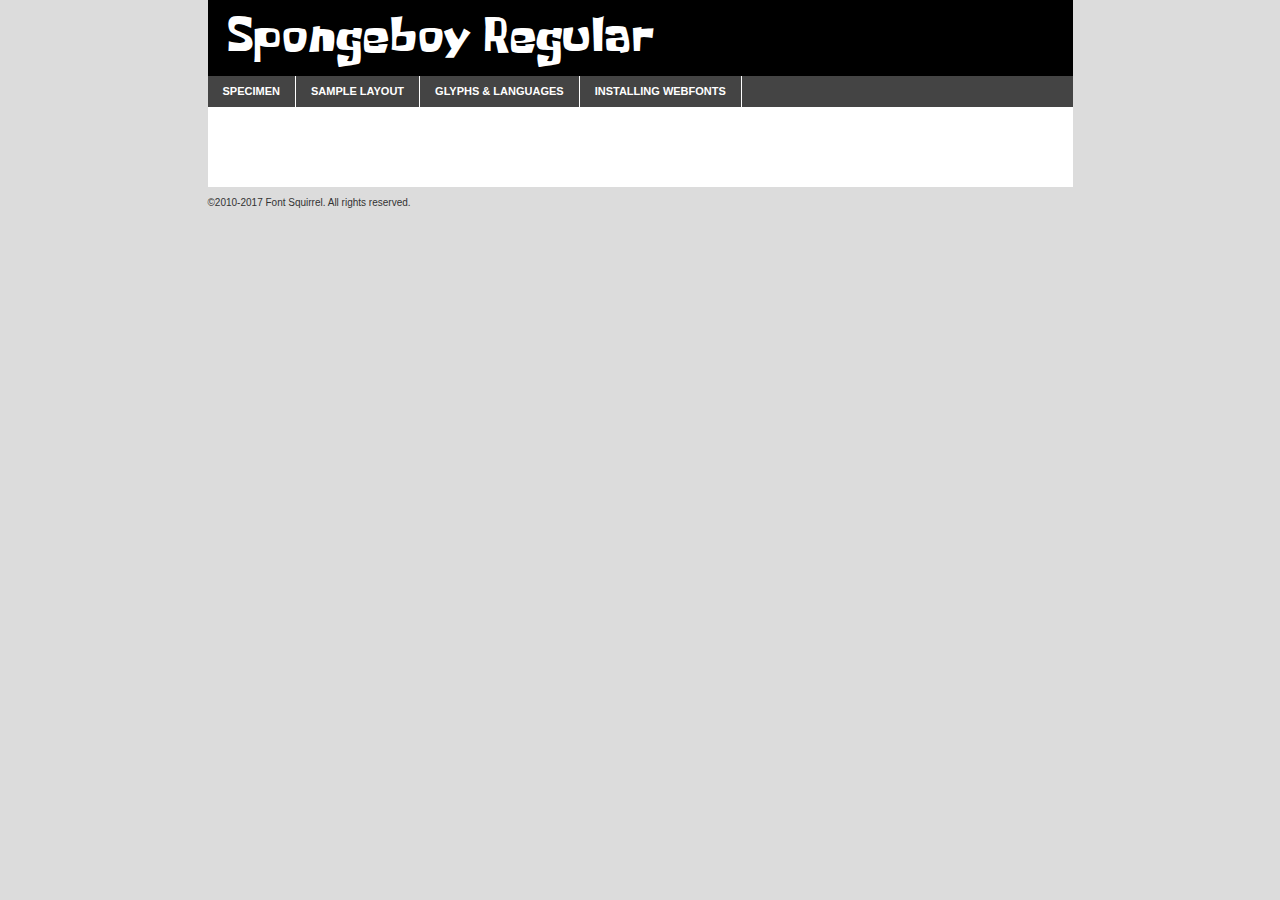
<file: css/spongebob_font/spongeboyregular-gx2n6-demo.html>
<!DOCTYPE html PUBLIC "-//W3C//DTD XHTML 1.0 Transitional//EN"
        "http://www.w3.org/TR/xhtml1/DTD/xhtml1-transitional.dtd">

<html xmlns="http://www.w3.org/1999/xhtml" xml:lang="en" lang="en">
<head>
    <meta http-equiv="Content-Type" content="text/html; charset=utf-8"/>
    <script src="http://ajax.googleapis.com/ajax/libs/jquery/1.7.2/jquery.min.js" type="text/javascript" charset="utf-8"></script>
    <script type="text/javascript">
		(function($) {
			$.fn.easyTabs = function(option) {
				var param = jQuery.extend({ fadeSpeed: 'fast', defaultContent: 1, activeClass: 'active' }, option);
				$(this).each(function() {
					var thisId = '#' + this.id;
					if ( param.defaultContent == '' )
					{
						param.defaultContent = 1;
					}
					if ( typeof param.defaultContent == 'number' )
					{
						var defaultTab = $(thisId + ' .tabs li:eq(' + (param.defaultContent - 1) + ') a').attr('href').substr(1);
					}
					else
					{
						var defaultTab = param.defaultContent;
					}
					$(thisId + ' .tabs li a').each(function() {
						var tabToHide = $(this).attr('href').substr(1);
						$('#' + tabToHide).addClass('easytabs-tab-content');
					});
					hideAll();
					changeContent(defaultTab);

					function hideAll() {$(thisId + ' .easytabs-tab-content').hide();}

					function changeContent(tabId)
					{
						hideAll();
						$(thisId + ' .tabs li').removeClass(param.activeClass);
						$(thisId + ' .tabs li a[href=#' + tabId + ']').closest('li').addClass(param.activeClass);
						if ( param.fadeSpeed != 'none' )
						{
							$(thisId + ' #' + tabId).fadeIn(param.fadeSpeed);
						}
						else
						{
							$(thisId + ' #' + tabId).show();
						}
					}

					$(thisId + ' .tabs li').click(function() {
						var tabId = $(this).find('a').attr('href').substr(1);
						changeContent(tabId);
						return false;
					});
				});
			}
		})(jQuery);
    </script>
    <link rel="stylesheet" href="specimen_files/specimen_stylesheet.css" type="text/css" charset="utf-8"/>
    <link rel="stylesheet" href="stylesheet.css" type="text/css" charset="utf-8"/>

    <style type="text/css">
        		body {
			font-family: 'spongeboyregular';
        		}

            </style>

    <title>Spongeboy Regular Specimen</title>


    <script type="text/javascript" charset="utf-8">
		$(document).ready(function() {
			$('#container').easyTabs({ defaultContent: 1 });
		});
    </script>
</head>

<body>
<div id="container">
    <div id="header">
		Spongeboy Regular    </div>
    <ul class="tabs">
        <li><a href="#specimen">Specimen</a></li>
        <li><a href="#layout">Sample Layout</a></li>
		        <li><a href="#glyphs">Glyphs &amp; Languages</a></li>
        <li><a href="#installing">Installing Webfonts</a></li>

    </ul>

    <div id="main_content">


        <div id="specimen">

            <div class="section">
                <div class="grid12 firstcol">
                    <div class="huge">AaBb</div>
                </div>
            </div>

            <div class="section">
                <div class="glyph_range">A&#x200B;B&#x200b;C&#x200b;D&#x200b;E&#x200b;F&#x200b;G&#x200b;H&#x200b;I&#x200b;J&#x200b;K&#x200b;L&#x200b;M&#x200b;N&#x200b;O&#x200b;P&#x200b;Q&#x200b;R&#x200b;S&#x200b;T&#x200b;U&#x200b;V&#x200b;W&#x200b;X&#x200b;Y&#x200b;Z&#x200b;a&#x200b;b&#x200b;c&#x200b;d&#x200b;e&#x200b;f&#x200b;g&#x200b;h&#x200b;i&#x200b;j&#x200b;k&#x200b;l&#x200b;m&#x200b;n&#x200b;o&#x200b;p&#x200b;q&#x200b;r&#x200b;s&#x200b;t&#x200b;u&#x200b;v&#x200b;w&#x200b;x&#x200b;y&#x200b;z&#x200b;1&#x200b;2&#x200b;3&#x200b;4&#x200b;5&#x200b;6&#x200b;7&#x200b;8&#x200b;9&#x200b;0&#x200b;&amp;&#x200b;.&#x200b;,&#x200b;?&#x200b;!&#x200b;&#64;&#x200b;(&#x200b;)&#x200b;#&#x200b;$&#x200b;%&#x200b;*&#x200b;+&#x200b;-&#x200b;=&#x200b;:&#x200b;;</div>
            </div>
            <div class="section">
                <div class="grid12 firstcol">
                    <table class="sample_table">
                        <tr>
                            <td>10</td>
                            <td class="size10">abcdefghijklmnopqrstuvwxyzABCDEFGHIJKLMNOPQRSTUVWXYZ0123456789abcdefghijklmnopqrstuvwxyzABCDEFGHIJKLMNOPQRSTUVWXYZ0123456789abcdefghijklmnopqrstuvwxyzABCDEFGHIJKLMNOPQRSTUVWXYZ</td>
                        </tr>
                        <tr>
                            <td>11</td>
                            <td class="size11">abcdefghijklmnopqrstuvwxyzABCDEFGHIJKLMNOPQRSTUVWXYZ0123456789abcdefghijklmnopqrstuvwxyzABCDEFGHIJKLMNOPQRSTUVWXYZ0123456789abcdefghijklmnopqrstuvwxyzABCDEFGHIJKLMNOPQRSTUVWXYZ</td>
                        </tr>
                        <tr>
                            <td>12</td>
                            <td class="size12">abcdefghijklmnopqrstuvwxyzABCDEFGHIJKLMNOPQRSTUVWXYZ0123456789abcdefghijklmnopqrstuvwxyzABCDEFGHIJKLMNOPQRSTUVWXYZ0123456789abcdefghijklmnopqrstuvwxyzABCDEFGHIJKLMNOPQRSTUVWXYZ</td>
                        </tr>
                        <tr>
                            <td>13</td>
                            <td class="size13">abcdefghijklmnopqrstuvwxyzABCDEFGHIJKLMNOPQRSTUVWXYZ0123456789abcdefghijklmnopqrstuvwxyzABCDEFGHIJKLMNOPQRSTUVWXYZ0123456789abcdefghijklmnopqrstuvwxyzABCDEFGHIJKLMNOPQRSTUVWXYZ</td>
                        </tr>
                        <tr>
                            <td>14</td>
                            <td class="size14">abcdefghijklmnopqrstuvwxyzABCDEFGHIJKLMNOPQRSTUVWXYZ0123456789abcdefghijklmnopqrstuvwxyzABCDEFGHIJKLMNOPQRSTUVWXYZ0123456789abcdefghijklmnopqrstuvwxyzABCDEFGHIJKLMNOPQRSTUVWXYZ</td>
                        </tr>
                        <tr>
                            <td>16</td>
                            <td class="size16">abcdefghijklmnopqrstuvwxyzABCDEFGHIJKLMNOPQRSTUVWXYZ0123456789abcdefghijklmnopqrstuvwxyzABCDEFGHIJKLMNOPQRSTUVWXYZ</td>
                        </tr>
                        <tr>
                            <td>18</td>
                            <td class="size18">abcdefghijklmnopqrstuvwxyzABCDEFGHIJKLMNOPQRSTUVWXYZ0123456789abcdefghijklmnopqrstuvwxyzABCDEFGHIJKLMNOPQRSTUVWXYZ</td>
                        </tr>
                        <tr>
                            <td>20</td>
                            <td class="size20">abcdefghijklmnopqrstuvwxyzABCDEFGHIJKLMNOPQRSTUVWXYZ0123456789abcdefghijklmnopqrstuvwxyzABCDEFGHIJKLMNOPQRSTUVWXYZ</td>
                        </tr>
                        <tr>
                            <td>24</td>
                            <td class="size24">abcdefghijklmnopqrstuvwxyzABCDEFGHIJKLMNOPQRSTUVWXYZ0123456789abcdefghijklmnopqrstuvwxyzABCDEFGHIJKLMNOPQRSTUVWXYZ</td>
                        </tr>
                        <tr>
                            <td>30</td>
                            <td class="size30">abcdefghijklmnopqrstuvwxyzABCDEFGHIJKLMNOPQRSTUVWXYZ0123456789abcdefghijklmnopqrstuvwxyzABCDEFGHIJKLMNOPQRSTUVWXYZ</td>
                        </tr>
                        <tr>
                            <td>36</td>
                            <td class="size36">abcdefghijklmnopqrstuvwxyzABCDEFGHIJKLMNOPQRSTUVWXYZ0123456789abcdefghijklmnopqrstuvwxyzABCDEFGHIJKLMNOPQRSTUVWXYZ</td>
                        </tr>
                        <tr>
                            <td>48</td>
                            <td class="size48">abcdefghijklmnopqrstuvwxyzABCDEFGHIJKLMNOPQRSTUVWXYZ0123456789abcdefghijklmnopqrstuvwxyzABCDEFGHIJKLMNOPQRSTUVWXYZ</td>
                        </tr>
                        <tr>
                            <td>60</td>
                            <td class="size60">abcdefghijklmnopqrstuvwxyzABCDEFGHIJKLMNOPQRSTUVWXYZ0123456789abcdefghijklmnopqrstuvwxyzABCDEFGHIJKLMNOPQRSTUVWXYZ</td>
                        </tr>
                        <tr>
                            <td>72</td>
                            <td class="size72">abcdefghijklmnopqrstuvwxyzABCDEFGHIJKLMNOPQRSTUVWXYZ0123456789abcdefghijklmnopqrstuvwxyzABCDEFGHIJKLMNOPQRSTUVWXYZ</td>
                        </tr>
                        <tr>
                            <td>90</td>
                            <td class="size90">abcdefghijklmnopqrstuvwxyzABCDEFGHIJKLMNOPQRSTUVWXYZ0123456789abcdefghijklmnopqrstuvwxyzABCDEFGHIJKLMNOPQRSTUVWXYZ</td>
                        </tr>
                    </table>

                </div>

            </div>


            <div class="section" id="bodycomparison">


                <div id="xheight">
                    <div class="fontbody">&#x25FC;&#x25FC;&#x25FC;&#x25FC;&#x25FC;&#x25FC;&#x25FC;&#x25FC;&#x25FC;&#x25FC;&#x25FC;&#x25FC;&#x25FC;&#x25FC;&#x25FC;&#x25FC;&#x25FC;&#x25FC;&#x25FC;&#x25FC;&#x25FC;&#x25FC;&#x25FC;&#x25FC;&#x25FC;&#x25FC;&#x25FC;&#x25FC;&#x25FC;&#x25FC;&#x25FC;&#x25FC;&#x25FC;&#x25FC;&#x25FC;&#x25FC;&#x25FC;&#x25FC;&#x25FC;&#x25FC;&#x25FC;&#x25FC;&#x25FC;&#x25FC;&#x25FC;&#x25FC;&#x25FC;&#x25FC;&#x25FC;&#x25FC;&#x25FC;&#x25FC;&#x25FC;&#x25FC;&#x25FC;&#x25FC;&#x25FC;&#x25FC;&#x25FC;&#x25FC;&#x25FC;&#x25FC;&#x25FC;&#x25FC;&#x25FC;&#x25FC;&#x25FC;&#x25FC;&#x25FC;&#x25FC;&#x25FC;&#x25FC;&#x25FC;&#x25FC;&#x25FC;&#x25FC;&#x25FC;&#x25FC;&#x25FC;&#x25FC;&#x25FC;&#x25FC;&#x25FC;&#x25FC;&#x25FC;&#x25FC;&#x25FC;&#x25FC;&#x25FC;&#x25FC;&#x25FC;&#x25FC;&#x25FC;&#x25FC;&#x25FC;&#x25FC;&#x25FC;&#x25FC;&#x25FC;body</div>
                    <div class="arialbody">body</div>
                    <div class="verdanabody">body</div>
                    <div class="georgiabody">body</div>
                </div>
                <div class="fontbody" style="z-index:1">
                    body<span>Spongeboy Regular</span>
                </div>
                <div class="arialbody" style="z-index:1">
                    body<span>Arial</span>
                </div>
                <div class="verdanabody" style="z-index:1">
                    body<span>Verdana</span>
                </div>
                <div class="georgiabody" style="z-index:1">
                    body<span>Georgia</span>
                </div>


            </div>


            <div class="section psample psample_row1" id="">

                <div class="grid2 firstcol">
                    <p class="size10"><span>10.</span>Aenean lacinia bibendum nulla sed consectetur. Fusce dapibus, tellus ac cursus commodo, tortor mauris condimentum nibh, ut fermentum massa justo sit amet risus. Nullam id dolor id nibh ultricies vehicula ut id elit. Cum sociis natoque penatibus et magnis dis parturient montes, nascetur ridiculus mus. Nulla vitae elit libero, a pharetra augue.</p>

                </div>
                <div class="grid3">
                    <p class="size11"><span>11.</span>Aenean lacinia bibendum nulla sed consectetur. Fusce dapibus, tellus ac cursus commodo, tortor mauris condimentum nibh, ut fermentum massa justo sit amet risus. Nullam id dolor id nibh ultricies vehicula ut id elit. Cum sociis natoque penatibus et magnis dis parturient montes, nascetur ridiculus mus. Nulla vitae elit libero, a pharetra augue.</p>

                </div>
                <div class="grid3">
                    <p class="size12"><span>12.</span>Aenean lacinia bibendum nulla sed consectetur. Fusce dapibus, tellus ac cursus commodo, tortor mauris condimentum nibh, ut fermentum massa justo sit amet risus. Nullam id dolor id nibh ultricies vehicula ut id elit. Cum sociis natoque penatibus et magnis dis parturient montes, nascetur ridiculus mus. Nulla vitae elit libero, a pharetra augue.</p>

                </div>
                <div class="grid4">
                    <p class="size13"><span>13.</span>Aenean lacinia bibendum nulla sed consectetur. Fusce dapibus, tellus ac cursus commodo, tortor mauris condimentum nibh, ut fermentum massa justo sit amet risus. Nullam id dolor id nibh ultricies vehicula ut id elit. Cum sociis natoque penatibus et magnis dis parturient montes, nascetur ridiculus mus. Nulla vitae elit libero, a pharetra augue.</p>

                </div>
                <div class="white_blend"></div>

            </div>
            <div class="section psample psample_row2" id="">
                <div class="grid3 firstcol">
                    <p class="size14"><span>14.</span>Aenean lacinia bibendum nulla sed consectetur. Fusce dapibus, tellus ac cursus commodo, tortor mauris condimentum nibh, ut fermentum massa justo sit amet risus. Nullam id dolor id nibh ultricies vehicula ut id elit. Cum sociis natoque penatibus et magnis dis parturient montes, nascetur ridiculus mus. Nulla vitae elit libero, a pharetra augue.</p>

                </div>
                <div class="grid4">
                    <p class="size16"><span>16.</span>Aenean lacinia bibendum nulla sed consectetur. Fusce dapibus, tellus ac cursus commodo, tortor mauris condimentum nibh, ut fermentum massa justo sit amet risus. Nullam id dolor id nibh ultricies vehicula ut id elit. Cum sociis natoque penatibus et magnis dis parturient montes, nascetur ridiculus mus. Nulla vitae elit libero, a pharetra augue.</p>

                </div>
                <div class="grid5">
                    <p class="size18"><span>18.</span>Aenean lacinia bibendum nulla sed consectetur. Fusce dapibus, tellus ac cursus commodo, tortor mauris condimentum nibh, ut fermentum massa justo sit amet risus. Nullam id dolor id nibh ultricies vehicula ut id elit. Cum sociis natoque penatibus et magnis dis parturient montes, nascetur ridiculus mus. Nulla vitae elit libero, a pharetra augue.</p>

                </div>

                <div class="white_blend"></div>

            </div>

            <div class="section psample psample_row3" id="">
                <div class="grid5 firstcol">
                    <p class="size20"><span>20.</span>Aenean lacinia bibendum nulla sed consectetur. Fusce dapibus, tellus ac cursus commodo, tortor mauris condimentum nibh, ut fermentum massa justo sit amet risus. Nullam id dolor id nibh ultricies vehicula ut id elit. Cum sociis natoque penatibus et magnis dis parturient montes, nascetur ridiculus mus. Nulla vitae elit libero, a pharetra augue.</p>
                </div>
                <div class="grid7">
                    <p class="size24"><span>24.</span>Aenean lacinia bibendum nulla sed consectetur. Fusce dapibus, tellus ac cursus commodo, tortor mauris condimentum nibh, ut fermentum massa justo sit amet risus. Nullam id dolor id nibh ultricies vehicula ut id elit. Cum sociis natoque penatibus et magnis dis parturient montes, nascetur ridiculus mus. Nulla vitae elit libero, a pharetra augue.</p>
                </div>

                <div class="white_blend"></div>

            </div>

            <div class="section psample psample_row4" id="">
                <div class="grid12 firstcol">
                    <p class="size30"><span>30.</span>Aenean lacinia bibendum nulla sed consectetur. Fusce dapibus, tellus ac cursus commodo, tortor mauris condimentum nibh, ut fermentum massa justo sit amet risus. Nullam id dolor id nibh ultricies vehicula ut id elit. Cum sociis natoque penatibus et magnis dis parturient montes, nascetur ridiculus mus. Nulla vitae elit libero, a pharetra augue.</p>
                </div>
                <div class="white_blend"></div>

            </div>


            <div class="section psample psample_row1 fullreverse">
                <div class="grid2 firstcol">
                    <p class="size10"><span>10.</span>Aenean lacinia bibendum nulla sed consectetur. Fusce dapibus, tellus ac cursus commodo, tortor mauris condimentum nibh, ut fermentum massa justo sit amet risus. Nullam id dolor id nibh ultricies vehicula ut id elit. Cum sociis natoque penatibus et magnis dis parturient montes, nascetur ridiculus mus. Nulla vitae elit libero, a pharetra augue.</p>

                </div>
                <div class="grid3">
                    <p class="size11"><span>11.</span>Aenean lacinia bibendum nulla sed consectetur. Fusce dapibus, tellus ac cursus commodo, tortor mauris condimentum nibh, ut fermentum massa justo sit amet risus. Nullam id dolor id nibh ultricies vehicula ut id elit. Cum sociis natoque penatibus et magnis dis parturient montes, nascetur ridiculus mus. Nulla vitae elit libero, a pharetra augue.</p>

                </div>
                <div class="grid3">
                    <p class="size12"><span>12.</span>Aenean lacinia bibendum nulla sed consectetur. Fusce dapibus, tellus ac cursus commodo, tortor mauris condimentum nibh, ut fermentum massa justo sit amet risus. Nullam id dolor id nibh ultricies vehicula ut id elit. Cum sociis natoque penatibus et magnis dis parturient montes, nascetur ridiculus mus. Nulla vitae elit libero, a pharetra augue.</p>

                </div>
                <div class="grid4">
                    <p class="size13"><span>13.</span>Aenean lacinia bibendum nulla sed consectetur. Fusce dapibus, tellus ac cursus commodo, tortor mauris condimentum nibh, ut fermentum massa justo sit amet risus. Nullam id dolor id nibh ultricies vehicula ut id elit. Cum sociis natoque penatibus et magnis dis parturient montes, nascetur ridiculus mus. Nulla vitae elit libero, a pharetra augue.</p>

                </div>
                <div class="black_blend"></div>

            </div>

            <div class="section psample psample_row2 fullreverse">
                <div class="grid3 firstcol">
                    <p class="size14"><span>14.</span>Aenean lacinia bibendum nulla sed consectetur. Fusce dapibus, tellus ac cursus commodo, tortor mauris condimentum nibh, ut fermentum massa justo sit amet risus. Nullam id dolor id nibh ultricies vehicula ut id elit. Cum sociis natoque penatibus et magnis dis parturient montes, nascetur ridiculus mus. Nulla vitae elit libero, a pharetra augue.</p>

                </div>
                <div class="grid4">
                    <p class="size16"><span>16.</span>Aenean lacinia bibendum nulla sed consectetur. Fusce dapibus, tellus ac cursus commodo, tortor mauris condimentum nibh, ut fermentum massa justo sit amet risus. Nullam id dolor id nibh ultricies vehicula ut id elit. Cum sociis natoque penatibus et magnis dis parturient montes, nascetur ridiculus mus. Nulla vitae elit libero, a pharetra augue.</p>

                </div>
                <div class="grid5">
                    <p class="size18"><span>18.</span>Aenean lacinia bibendum nulla sed consectetur. Fusce dapibus, tellus ac cursus commodo, tortor mauris condimentum nibh, ut fermentum massa justo sit amet risus. Nullam id dolor id nibh ultricies vehicula ut id elit. Cum sociis natoque penatibus et magnis dis parturient montes, nascetur ridiculus mus. Nulla vitae elit libero, a pharetra augue.</p>

                </div>
                <div class="black_blend"></div>

            </div>

            <div class="section psample fullreverse psample_row3" id="">
                <div class="grid5 firstcol">
                    <p class="size20"><span>20.</span>Aenean lacinia bibendum nulla sed consectetur. Fusce dapibus, tellus ac cursus commodo, tortor mauris condimentum nibh, ut fermentum massa justo sit amet risus. Nullam id dolor id nibh ultricies vehicula ut id elit. Cum sociis natoque penatibus et magnis dis parturient montes, nascetur ridiculus mus. Nulla vitae elit libero, a pharetra augue.</p>
                </div>
                <div class="grid7">
                    <p class="size24"><span>24.</span>Aenean lacinia bibendum nulla sed consectetur. Fusce dapibus, tellus ac cursus commodo, tortor mauris condimentum nibh, ut fermentum massa justo sit amet risus. Nullam id dolor id nibh ultricies vehicula ut id elit. Cum sociis natoque penatibus et magnis dis parturient montes, nascetur ridiculus mus. Nulla vitae elit libero, a pharetra augue.</p>
                </div>

                <div class="black_blend"></div>

            </div>

            <div class="section psample fullreverse psample_row4" id="" style="border-bottom: 20px #000 solid;">
                <div class="grid12 firstcol">
                    <p class="size30"><span>30.</span>Aenean lacinia bibendum nulla sed consectetur. Fusce dapibus, tellus ac cursus commodo, tortor mauris condimentum nibh, ut fermentum massa justo sit amet risus. Nullam id dolor id nibh ultricies vehicula ut id elit. Cum sociis natoque penatibus et magnis dis parturient montes, nascetur ridiculus mus. Nulla vitae elit libero, a pharetra augue.</p>
                </div>
                <div class="black_blend"></div>

            </div>


        </div>

        <div id="layout">

            <div class="section">

                <div class="grid12 firstcol">
                    <h1>Lorem Ipsum Dolor</h1>
                    <h2>Etiam porta sem malesuada magna mollis euismod</h2>

                    <p class="byline">By <a href="#link">Aenean Lacinia</a></p>
                </div>
            </div>
            <div class="section">
                <div class="grid8 firstcol">
                    <p class="large">Donec sed odio dui. Morbi leo risus, porta ac consectetur ac, vestibulum at eros. Fusce dapibus, tellus ac cursus commodo, tortor mauris condimentum nibh, ut fermentum massa justo sit amet risus. </p>


                    <h3>Pellentesque ornare sem</h3>

                    <p>Maecenas sed diam eget risus varius blandit sit amet non magna. Maecenas faucibus mollis interdum. Donec ullamcorper nulla non metus auctor fringilla. Nullam id dolor id nibh ultricies vehicula ut id elit. Nullam id dolor id nibh ultricies vehicula ut id elit. </p>

                    <p>Aenean eu leo quam. Pellentesque ornare sem lacinia quam venenatis vestibulum. Lorem ipsum dolor sit amet, consectetur adipiscing elit. Cum sociis natoque penatibus et magnis dis parturient montes, nascetur ridiculus mus. </p>

                    <p>Nulla vitae elit libero, a pharetra augue. Praesent commodo cursus magna, vel scelerisque nisl consectetur et. Aenean lacinia bibendum nulla sed consectetur. </p>

                    <p>Nullam quis risus eget urna mollis ornare vel eu leo. Nullam quis risus eget urna mollis ornare vel eu leo. Maecenas sed diam eget risus varius blandit sit amet non magna. Donec ullamcorper nulla non metus auctor fringilla. </p>

                    <h3>Cras mattis consectetur</h3>

                    <p>Aenean eu leo quam. Pellentesque ornare sem lacinia quam venenatis vestibulum. Aenean lacinia bibendum nulla sed consectetur. Integer posuere erat a ante venenatis dapibus posuere velit aliquet. Cras mattis consectetur purus sit amet fermentum. </p>

                    <p>Nullam id dolor id nibh ultricies vehicula ut id elit. Nullam quis risus eget urna mollis ornare vel eu leo. Cras mattis consectetur purus sit amet fermentum.</p>
                </div>

                <div class="grid4 sidebar">

                    <div class="box reverse">
                        <p class="last">Nullam quis risus eget urna mollis ornare vel eu leo. Donec ullamcorper nulla non metus auctor fringilla. Cras mattis consectetur purus sit amet fermentum. Sed posuere consectetur est at lobortis. Lorem ipsum dolor sit amet, consectetur adipiscing elit. </p>
                    </div>

                    <p class="caption">Maecenas sed diam eget risus varius.</p>

                    <p>Vestibulum id ligula porta felis euismod semper. Integer posuere erat a ante venenatis dapibus posuere velit aliquet. Vestibulum id ligula porta felis euismod semper. Sed posuere consectetur est at lobortis. Maecenas sed diam eget risus varius blandit sit amet non magna. Fusce dapibus, tellus ac cursus commodo, tortor mauris condimentum nibh, ut fermentum massa justo sit amet risus. </p>


                    <p>Duis mollis, est non commodo luctus, nisi erat porttitor ligula, eget lacinia odio sem nec elit. Aenean lacinia bibendum nulla sed consectetur. Vivamus sagittis lacus vel augue laoreet rutrum faucibus dolor auctor. Aenean lacinia bibendum nulla sed consectetur. Nullam quis risus eget urna mollis ornare vel eu leo. </p>

                    <p>Praesent commodo cursus magna, vel scelerisque nisl consectetur et. Donec ullamcorper nulla non metus auctor fringilla. Maecenas faucibus mollis interdum. Fusce dapibus, tellus ac cursus commodo, tortor mauris condimentum nibh, ut fermentum massa justo sit amet risus. </p>

                </div>
            </div>

        </div>


		

        <div id="glyphs">
            <div class="section">
                <div class="grid12 firstcol">

                    <h1>Language Support</h1>
                    <p>The subset of Spongeboy Regular in this kit supports the following languages:<br/>

						Albanian, Danish, English, Faroese, Finnish, Frisian, Italian, Malagasy, Norwegian, Portuguese, Alsatian, Arapaho, Arrernte, Bislama, Cebuano, Corsican, Fijian, French_creole, Genoese, Gilbertese, Greenlandic, Haitian_creole, Hiligaynon, Hmong, Hopi, Ibanag, Iloko_ilokano, Indonesian, Interglossa_glosa, Interlingua, Irish_gaelic, Jerriais, Lojban, Lombard, Luxembourgeois, Manx, Mohawk, Norfolk_pitcairnese, Occitan, Oromo, Pangasinan, Piedmontese, Potawatomi, Rhaeto-romance, Romansh, Rotokas, Sardinian, Scots_gaelic, Seychelles_creole, Shona, Sicilian, Somali, Southern_ndebele, Swahili, Swati_swazi, Tok_pisin, Uyghur_latinized, Volapuk, Walloon, Warlpiri, Xhosa, Yapese, Zulu, Latinbasic, Ubasic, Demo                    </p>
                    <h1>Glyph Chart</h1>
                    <p>The subset of Spongeboy Regular in this kit includes all the glyphs listed below. Unicode entities are included above each glyph to help you insert individual characters into your layout.</p>
                    <div id="glyph_chart">

																																	                                <div><p>&amp;#32;</p>&#32;</div>
																				                                <div><p>&amp;#33;</p>&#33;</div>
																				                                <div><p>&amp;#34;</p>&#34;</div>
																				                                <div><p>&amp;#35;</p>&#35;</div>
																				                                <div><p>&amp;#36;</p>&#36;</div>
																				                                <div><p>&amp;#37;</p>&#37;</div>
																				                                <div><p>&amp;#38;</p>&#38;</div>
																				                                <div><p>&amp;#39;</p>&#39;</div>
																				                                <div><p>&amp;#40;</p>&#40;</div>
																				                                <div><p>&amp;#41;</p>&#41;</div>
																				                                <div><p>&amp;#42;</p>&#42;</div>
																				                                <div><p>&amp;#43;</p>&#43;</div>
																				                                <div><p>&amp;#44;</p>&#44;</div>
																				                                <div><p>&amp;#45;</p>&#45;</div>
																				                                <div><p>&amp;#46;</p>&#46;</div>
																				                                <div><p>&amp;#47;</p>&#47;</div>
																				                                <div><p>&amp;#48;</p>&#48;</div>
																				                                <div><p>&amp;#49;</p>&#49;</div>
																				                                <div><p>&amp;#50;</p>&#50;</div>
																				                                <div><p>&amp;#51;</p>&#51;</div>
																				                                <div><p>&amp;#52;</p>&#52;</div>
																				                                <div><p>&amp;#53;</p>&#53;</div>
																				                                <div><p>&amp;#54;</p>&#54;</div>
																				                                <div><p>&amp;#55;</p>&#55;</div>
																				                                <div><p>&amp;#56;</p>&#56;</div>
																				                                <div><p>&amp;#57;</p>&#57;</div>
																				                                <div><p>&amp;#58;</p>&#58;</div>
																				                                <div><p>&amp;#59;</p>&#59;</div>
																				                                <div><p>&amp;#60;</p>&#60;</div>
																				                                <div><p>&amp;#61;</p>&#61;</div>
																				                                <div><p>&amp;#62;</p>&#62;</div>
																				                                <div><p>&amp;#63;</p>&#63;</div>
																				                                <div><p>&amp;#64;</p>&#64;</div>
																				                                <div><p>&amp;#65;</p>&#65;</div>
																				                                <div><p>&amp;#66;</p>&#66;</div>
																				                                <div><p>&amp;#67;</p>&#67;</div>
																				                                <div><p>&amp;#68;</p>&#68;</div>
																				                                <div><p>&amp;#69;</p>&#69;</div>
																				                                <div><p>&amp;#70;</p>&#70;</div>
																				                                <div><p>&amp;#71;</p>&#71;</div>
																				                                <div><p>&amp;#72;</p>&#72;</div>
																				                                <div><p>&amp;#73;</p>&#73;</div>
																				                                <div><p>&amp;#74;</p>&#74;</div>
																				                                <div><p>&amp;#75;</p>&#75;</div>
																				                                <div><p>&amp;#76;</p>&#76;</div>
																				                                <div><p>&amp;#77;</p>&#77;</div>
																				                                <div><p>&amp;#78;</p>&#78;</div>
																				                                <div><p>&amp;#79;</p>&#79;</div>
																				                                <div><p>&amp;#80;</p>&#80;</div>
																				                                <div><p>&amp;#81;</p>&#81;</div>
																				                                <div><p>&amp;#82;</p>&#82;</div>
																				                                <div><p>&amp;#83;</p>&#83;</div>
																				                                <div><p>&amp;#84;</p>&#84;</div>
																				                                <div><p>&amp;#85;</p>&#85;</div>
																				                                <div><p>&amp;#86;</p>&#86;</div>
																				                                <div><p>&amp;#87;</p>&#87;</div>
																				                                <div><p>&amp;#88;</p>&#88;</div>
																				                                <div><p>&amp;#89;</p>&#89;</div>
																				                                <div><p>&amp;#90;</p>&#90;</div>
																				                                <div><p>&amp;#91;</p>&#91;</div>
																				                                <div><p>&amp;#92;</p>&#92;</div>
																				                                <div><p>&amp;#93;</p>&#93;</div>
																				                                <div><p>&amp;#94;</p>&#94;</div>
																				                                <div><p>&amp;#95;</p>&#95;</div>
																				                                <div><p>&amp;#96;</p>&#96;</div>
																				                                <div><p>&amp;#97;</p>&#97;</div>
																				                                <div><p>&amp;#98;</p>&#98;</div>
																				                                <div><p>&amp;#99;</p>&#99;</div>
																				                                <div><p>&amp;#100;</p>&#100;</div>
																				                                <div><p>&amp;#101;</p>&#101;</div>
																				                                <div><p>&amp;#102;</p>&#102;</div>
																				                                <div><p>&amp;#103;</p>&#103;</div>
																				                                <div><p>&amp;#104;</p>&#104;</div>
																				                                <div><p>&amp;#105;</p>&#105;</div>
																				                                <div><p>&amp;#106;</p>&#106;</div>
																				                                <div><p>&amp;#107;</p>&#107;</div>
																				                                <div><p>&amp;#108;</p>&#108;</div>
																				                                <div><p>&amp;#109;</p>&#109;</div>
																				                                <div><p>&amp;#110;</p>&#110;</div>
																				                                <div><p>&amp;#111;</p>&#111;</div>
																				                                <div><p>&amp;#112;</p>&#112;</div>
																				                                <div><p>&amp;#113;</p>&#113;</div>
																				                                <div><p>&amp;#114;</p>&#114;</div>
																				                                <div><p>&amp;#115;</p>&#115;</div>
																				                                <div><p>&amp;#116;</p>&#116;</div>
																				                                <div><p>&amp;#117;</p>&#117;</div>
																				                                <div><p>&amp;#118;</p>&#118;</div>
																				                                <div><p>&amp;#119;</p>&#119;</div>
																				                                <div><p>&amp;#120;</p>&#120;</div>
																				                                <div><p>&amp;#121;</p>&#121;</div>
																				                                <div><p>&amp;#122;</p>&#122;</div>
																				                                <div><p>&amp;#123;</p>&#123;</div>
																				                                <div><p>&amp;#124;</p>&#124;</div>
																				                                <div><p>&amp;#125;</p>&#125;</div>
																				                                <div><p>&amp;#126;</p>&#126;</div>
																				                                <div><p>&amp;#160;</p>&#160;</div>
																				                                <div><p>&amp;#161;</p>&#161;</div>
																				                                <div><p>&amp;#162;</p>&#162;</div>
																				                                <div><p>&amp;#163;</p>&#163;</div>
																				                                <div><p>&amp;#164;</p>&#164;</div>
																				                                <div><p>&amp;#165;</p>&#165;</div>
																				                                <div><p>&amp;#166;</p>&#166;</div>
																				                                <div><p>&amp;#167;</p>&#167;</div>
																				                                <div><p>&amp;#168;</p>&#168;</div>
																				                                <div><p>&amp;#169;</p>&#169;</div>
																				                                <div><p>&amp;#171;</p>&#171;</div>
																				                                <div><p>&amp;#173;</p>&#173;</div>
																				                                <div><p>&amp;#174;</p>&#174;</div>
																				                                <div><p>&amp;#176;</p>&#176;</div>
																				                                <div><p>&amp;#187;</p>&#187;</div>
																				                                <div><p>&amp;#188;</p>&#188;</div>
																				                                <div><p>&amp;#189;</p>&#189;</div>
																				                                <div><p>&amp;#190;</p>&#190;</div>
																				                                <div><p>&amp;#191;</p>&#191;</div>
																				                                <div><p>&amp;#192;</p>&#192;</div>
																				                                <div><p>&amp;#193;</p>&#193;</div>
																				                                <div><p>&amp;#194;</p>&#194;</div>
																				                                <div><p>&amp;#195;</p>&#195;</div>
																				                                <div><p>&amp;#196;</p>&#196;</div>
																				                                <div><p>&amp;#197;</p>&#197;</div>
																				                                <div><p>&amp;#198;</p>&#198;</div>
																				                                <div><p>&amp;#199;</p>&#199;</div>
																				                                <div><p>&amp;#200;</p>&#200;</div>
																				                                <div><p>&amp;#201;</p>&#201;</div>
																				                                <div><p>&amp;#202;</p>&#202;</div>
																				                                <div><p>&amp;#203;</p>&#203;</div>
																				                                <div><p>&amp;#204;</p>&#204;</div>
																				                                <div><p>&amp;#205;</p>&#205;</div>
																				                                <div><p>&amp;#206;</p>&#206;</div>
																				                                <div><p>&amp;#207;</p>&#207;</div>
																				                                <div><p>&amp;#208;</p>&#208;</div>
																				                                <div><p>&amp;#209;</p>&#209;</div>
																				                                <div><p>&amp;#210;</p>&#210;</div>
																				                                <div><p>&amp;#211;</p>&#211;</div>
																				                                <div><p>&amp;#212;</p>&#212;</div>
																				                                <div><p>&amp;#213;</p>&#213;</div>
																				                                <div><p>&amp;#214;</p>&#214;</div>
																				                                <div><p>&amp;#215;</p>&#215;</div>
																				                                <div><p>&amp;#216;</p>&#216;</div>
																				                                <div><p>&amp;#217;</p>&#217;</div>
																				                                <div><p>&amp;#218;</p>&#218;</div>
																				                                <div><p>&amp;#219;</p>&#219;</div>
																				                                <div><p>&amp;#220;</p>&#220;</div>
																				                                <div><p>&amp;#221;</p>&#221;</div>
																				                                <div><p>&amp;#224;</p>&#224;</div>
																				                                <div><p>&amp;#225;</p>&#225;</div>
																				                                <div><p>&amp;#226;</p>&#226;</div>
																				                                <div><p>&amp;#227;</p>&#227;</div>
																				                                <div><p>&amp;#228;</p>&#228;</div>
																				                                <div><p>&amp;#229;</p>&#229;</div>
																				                                <div><p>&amp;#230;</p>&#230;</div>
																				                                <div><p>&amp;#231;</p>&#231;</div>
																				                                <div><p>&amp;#232;</p>&#232;</div>
																				                                <div><p>&amp;#233;</p>&#233;</div>
																				                                <div><p>&amp;#234;</p>&#234;</div>
																				                                <div><p>&amp;#235;</p>&#235;</div>
																				                                <div><p>&amp;#236;</p>&#236;</div>
																				                                <div><p>&amp;#237;</p>&#237;</div>
																				                                <div><p>&amp;#238;</p>&#238;</div>
																				                                <div><p>&amp;#239;</p>&#239;</div>
																				                                <div><p>&amp;#240;</p>&#240;</div>
																				                                <div><p>&amp;#242;</p>&#242;</div>
																				                                <div><p>&amp;#243;</p>&#243;</div>
																				                                <div><p>&amp;#244;</p>&#244;</div>
																				                                <div><p>&amp;#245;</p>&#245;</div>
																				                                <div><p>&amp;#246;</p>&#246;</div>
																				                                <div><p>&amp;#247;</p>&#247;</div>
																				                                <div><p>&amp;#248;</p>&#248;</div>
																				                                <div><p>&amp;#249;</p>&#249;</div>
																				                                <div><p>&amp;#250;</p>&#250;</div>
																				                                <div><p>&amp;#251;</p>&#251;</div>
																				                                <div><p>&amp;#252;</p>&#252;</div>
																				                                <div><p>&amp;#253;</p>&#253;</div>
																				                                <div><p>&amp;#255;</p>&#255;</div>
																				                                <div><p>&amp;#8192;</p>&#8192;</div>
																				                                <div><p>&amp;#8193;</p>&#8193;</div>
																				                                <div><p>&amp;#8194;</p>&#8194;</div>
																				                                <div><p>&amp;#8195;</p>&#8195;</div>
																				                                <div><p>&amp;#8196;</p>&#8196;</div>
																				                                <div><p>&amp;#8197;</p>&#8197;</div>
																				                                <div><p>&amp;#8198;</p>&#8198;</div>
																				                                <div><p>&amp;#8199;</p>&#8199;</div>
																				                                <div><p>&amp;#8200;</p>&#8200;</div>
																				                                <div><p>&amp;#8201;</p>&#8201;</div>
																				                                <div><p>&amp;#8202;</p>&#8202;</div>
																				                                <div><p>&amp;#8208;</p>&#8208;</div>
																				                                <div><p>&amp;#8209;</p>&#8209;</div>
																				                                <div><p>&amp;#8210;</p>&#8210;</div>
																				                                <div><p>&amp;#8211;</p>&#8211;</div>
																				                                <div><p>&amp;#8212;</p>&#8212;</div>
																				                                <div><p>&amp;#8216;</p>&#8216;</div>
																				                                <div><p>&amp;#8217;</p>&#8217;</div>
																				                                <div><p>&amp;#8220;</p>&#8220;</div>
																				                                <div><p>&amp;#8221;</p>&#8221;</div>
																				                                <div><p>&amp;#8239;</p>&#8239;</div>
																				                                <div><p>&amp;#8249;</p>&#8249;</div>
																				                                <div><p>&amp;#8250;</p>&#8250;</div>
																				                                <div><p>&amp;#8287;</p>&#8287;</div>
																				                                <div><p>&amp;#9724;</p>&#9724;</div>
																																													                    </div>
                </div>


            </div>
        </div>


        <div id="specs">

        </div>

        <div id="installing">
            <div class="section">
                <div class="grid7 firstcol">
                    <h1>Installing Webfonts</h1>

                    <p>Webfonts are supported by all major browser platforms but not all in the same way. There are currently four different font formats that must be included in order to target all browsers. This includes TTF, WOFF, EOT and SVG.</p>

                    <h2>1. Upload your webfonts</h2>
                    <p>You must upload your webfont kit to your website. They should be in or near the same directory as your CSS files.</p>

                    <h2>2. Include the webfont stylesheet</h2>
                    <p>A special CSS @font-face declaration helps the various browsers select the appropriate font it needs without causing you a bunch of headaches. Learn more about this syntax by reading the <a href="https://www.fontspring.com/blog/further-hardening-of-the-bulletproof-syntax">Fontspring blog post</a> about it. The code for it is as follows:</p>


                    <code>
                        @font-face{
                        font-family: 'MyWebFont';
                        src: url('WebFont.eot');
                        src: url('WebFont.eot?#iefix') format('embedded-opentype'),
                        url('WebFont.woff') format('woff'),
                        url('WebFont.ttf') format('truetype'),
                        url('WebFont.svg#webfont') format('svg');
                        }
                    </code>

                    <p>We've already gone ahead and generated the code for you. All you have to do is link to the stylesheet in your HTML, like this:</p>
                    <code>&lt;link rel=&quot;stylesheet&quot; href=&quot;stylesheet.css&quot; type=&quot;text/css&quot; charset=&quot;utf-8&quot; /&gt;</code>

                    <h2>3. Modify your own stylesheet</h2>
                    <p>To take advantage of your new fonts, you must tell your stylesheet to use them. Look at the original @font-face declaration above and find the property called "font-family." The name linked there will be what you use to reference the font. Prepend that webfont name to the font stack in the "font-family" property, inside the selector you want to change. For example:</p>
                    <code>p { font-family: 'WebFont', Arial, sans-serif; }</code>

                    <h2>4. Test</h2>
                    <p>Getting webfonts to work cross-browser <em>can</em> be tricky. Use the information in the sidebar to help you if you find that fonts aren't loading in a particular browser.</p>
                </div>

                <div class="grid5 sidebar">
                    <div class="box">
                        <h2>Troubleshooting<br/>Font-Face Problems</h2>
                        <p>Having trouble getting your webfonts to load in your new website? Here are some tips to sort out what might be the problem.</p>

                        <h3>Fonts not showing in any browser</h3>

                        <p>This sounds like you need to work on the plumbing. You either did not upload the fonts to the correct directory, or you did not link the fonts properly in the CSS. If you've confirmed that all this is correct and you still have a problem, take a look at your .htaccess file and see if requests are getting intercepted.</p>

                        <h3>Fonts not loading in iPhone or iPad</h3>

                        <p>The most common problem here is that you are serving the fonts from an IIS server. IIS refuses to serve files that have unknown MIME types. If that is the case, you must set the MIME type for SVG to "image/svg+xml" in the server settings. Follow these instructions from Microsoft if you need help.</p>

                        <h3>Fonts not loading in Firefox</h3>

                        <p>The primary reason for this failure? You are still using a version Firefox older than 3.5. So upgrade already! If that isn't it, then you are very likely serving fonts from a different domain. Firefox requires that all font assets be served from the same domain. Lastly it is possible that you need to add WOFF to your list of MIME types (if you are serving via IIS.)</p>

                        <h3>Fonts not loading in IE</h3>

                        <p>Are you looking at Internet Explorer on an actual Windows machine or are you cheating by using a service like Adobe BrowserLab? Many of these screenshot services do not render @font-face for IE. Best to test it on a real machine.</p>

                        <h3>Fonts not loading in IE9</h3>

                        <p>IE9, like Firefox, requires that fonts be served from the same domain as the website. Make sure that is the case.</p>
                    </div>
                </div>
            </div>

        </div>

    </div>
    <div id="footer">
        <p>&copy;2010-2017 Font Squirrel. All rights reserved.</p>
    </div>
</div>
</body>
</html>
</file>
<file: css/spongebob_font/stylesheet.css>
/*! Generated by Font Squirrel (https://www.fontsquirrel.com) on April 3, 2023 */



@font-face {
    font-family: 'spongeboyregular';
    src: url('spongeboyregular-gx2n6-webfont.woff2') format('woff2'),
         url('spongeboyregular-gx2n6-webfont.woff') format('woff');
    font-weight: normal;
    font-style: normal;

}
</file>
<file: css/spongebob_font/specimen_files/specimen_stylesheet.css>
@import url('grid_12-825-55-15.css');

/*  
	CSS Reset by Eric Meyer - Released under Public Domain
    http://meyerweb.com/eric/tools/css/reset/
*/
html, body, div, span, applet, object, iframe,
h1, h2, h3, h4, h5, h6, p, blockquote, pre,
a, abbr, acronym, address, big, cite, code,
del, dfn, em, font, img, ins, kbd, q, s, samp,
small, strike, strong, sub, sup, tt, var,
b, u, i, center, dl, dt, dd, ol, ul, li,
fieldset, form, label, legend, table,
caption, tbody, tfoot, thead, tr, th, td {
	margin:         0;
	padding:        0;
	border:         0;
	outline:        0;
	font-size:      100%;
	vertical-align: baseline;
	background:     transparent;
}

body {
	line-height: 1;
}

ol, ul {
	list-style: none;
}

blockquote, q {
	quotes: none;
}

blockquote:before, blockquote:after,
q:before, q:after {
	content: '';
	content: none;
}

:focus {
	outline: 0;
}

ins {
	text-decoration: none;
}

del {
	text-decoration: line-through;
}

table {
	border-collapse: collapse;
	border-spacing:  0;
}


body {
	color:            #000;
	background-color: #dcdcdc;
}

a {
	text-decoration: none;
	color:           #1883ba;
}

h1 {
	font-size:     32px;
	font-weight:   normal;
	font-style:    normal;
	margin-bottom: 18px;
}

h2 {
	font-size: 18px;
}

#container {
	width:  865px;
	margin: 0px auto;
}


#header {
	padding:          20px;
	font-size:        36px;
	background-color: #000;
	color:            #fff;
}

#header span {
	color: #666;
}

#main_content {
	background-color: #fff;
	padding:          60px 20px 20px;
}


#footer p {
	margin:         0;
	padding-top:    10px;
	padding-bottom: 50px;
	color:          #333;
	font:           10px Arial, sans-serif;
}

.tabs {
	width:            100%;
	height:           31px;
	background-color: #444;
}

.tabs li {
	float:            left;
	margin:           0;
	overflow:         hidden;
	background-color: #444;
}

.tabs li a {
	display:         block;
	color:           #fff;
	text-decoration: none;
	font:            bold 11px/11px 'Arial';
	text-transform:  uppercase;
	padding:         10px 15px;
	border-right:    1px solid #fff;
}

.tabs li a:hover {
	background-color: #00b3ff;

}

.tabs li.active a {
	color:            #000;
	background-color: #fff;
}


div.huge {

	font-size:      300px;
	line-height:    1em;
	padding:        0;
	letter-spacing: -.02em;
	overflow:       hidden;
}

div.glyph_range {
	font-size:   72px;
	line-height: 1.1em;
}

.size10 {
	font-size: 10px;
}

.size11 {
	font-size: 11px;
}

.size12 {
	font-size: 12px;
}

.size13 {
	font-size: 13px;
}

.size14 {
	font-size: 14px;
}

.size16 {
	font-size: 16px;
}

.size18 {
	font-size: 18px;
}

.size20 {
	font-size: 20px;
}

.size24 {
	font-size: 24px;
}

.size30 {
	font-size: 30px;
}

.size36 {
	font-size: 36px;
}

.size48 {
	font-size: 48px;
}

.size60 {
	font-size: 60px;
}

.size72 {
	font-size: 72px;
}

.size90 {
	font-size: 90px;
}


.psample_row1 {
	height: 120px;
}

.psample_row1 {
	height: 120px;
}

.psample_row2 {
	height: 160px;
}

.psample_row3 {
	height: 160px;
}

.psample_row4 {
	height: 160px;
}

.psample {
	overflow: hidden;
	position: relative;
}

.psample p {
	line-height: 1.3em;
	display:     block;
	overflow:    hidden;
	margin:      0;
}

.psample span {
	margin-right: .5em;
}

.white_blend {
	width:            100%;
	height:           61px;
	background-image: url([data-uri]);
	position:         absolute;
	bottom:           0;
}

.black_blend {
	width:            100%;
	height:           61px;
	background-image: url([data-uri]);
	position:         absolute;
	bottom:           0;
}

.fullreverse {
	background:    #000 !important;
	color:         #fff !important;
	margin-left:   -20px;
	padding-left:  20px;
	margin-right:  -20px;
	padding-right: 20px;
	padding:       20px;
	margin-bottom: 0;
}


.sample_table td {
	padding-top:    3px;
	padding-bottom: 5px;
	padding-left:   5px;
	vertical-align: middle;
	line-height:    1.2em;
}

.sample_table td:first-child {
	background-color: #eee;
	text-align:       right;
	padding-right:    5px;
	padding-left:     0;
	padding:          5px;
	font:             11px/12px 'Courier New', Courier, mono;
}

code {
	white-space:      pre;
	background-color: #eee;
	display:          block;
	padding:          10px;
	margin-bottom:    18px;
	overflow:         auto;
}


.bottom, .last {
	margin-bottom:  0 !important;
	padding-bottom: 0 !important;
}

.box {
	padding:       18px;
	margin-bottom: 18px;
	background:    #eee;
}

.reverse, .reversed {
	background: #000 !important;
	color:      #fff !important;
	border:     none !important;
}

#bodycomparison {
	position:    relative;
	overflow:    hidden;
	font-size:   72px;
	height:      90px;
	white-space: nowrap;
}

#bodycomparison div {
	font-size:   72px;
	line-height: 90px;
	display:     inline;
	margin:      0 15px 0 0;
	padding:     0;
}

#bodycomparison div span {
	font:     10px Arial;
	position: absolute;
	left:     0;
}

#xheight {
	float:       none;
	position:    absolute;
	color:       #d9f3ff;
	font-size:   72px;
	line-height: 90px;
}

.fontbody {
	position: relative;
}

.arialbody {
	font-family: Arial;
	position:    relative;
}

.verdanabody {
	font-family: Verdana;
	position:    relative;
}

.georgiabody {
	font-family: Georgia;
	position:    relative;
}

/* @group Layout page
 */

#layout h1 {
	font-size:   36px;
	line-height: 42px;
	font-weight: normal;
	font-style:  normal;
}

#layout h2 {
	font-size:   24px;
	line-height: 23px;
	font-weight: normal;
	font-style:  normal;
}

#layout h3 {
	font-size:   22px;
	line-height: 1.4em;
	margin-top:  1em;
	font-weight: normal;
	font-style:  normal;
}


#layout p.byline {
	font-size:     12px;
	margin-top:    18px;
	line-height:   12px;
	margin-bottom: 0;
}

#layout p {
	font-size:     14px;
	line-height:   21px;
	margin-bottom: .5em;
}

#layout p.large {
	font-size:   18px;
	line-height: 26px;
}

#layout .sidebar p {
	font-size:   12px;
	line-height: 1.4em;
}

#layout p.caption {
	font-size:     10px;
	margin-top:    -16px;
	margin-bottom: 18px;
}

/* @end */

/* @group Glyphs */

#glyph_chart div {
	background-color: #d9f3ff;
	color:            black;
	float:            left;
	font-size:        36px;
	height:           1.2em;
	line-height:      1.2em;
	margin-bottom:    1px;
	margin-right:     1px;
	text-align:       center;
	width:            1.2em;
	position:         relative;
	padding:          .6em .2em .2em;
}

#glyph_chart div p {
	position:         absolute;
	left:             0;
	top:              0;
	display:          block;
	text-align:       center;
	font:             bold 9px Arial, sans-serif;
	background-color: #3a768f;
	width:            100%;
	color:            #fff;
	padding:          2px 0;
}


#glyphs h1 {
	font-family: Arial, sans-serif;
}

/* @end */

/* @group Installing */

#installing {
	font: 13px Arial, sans-serif;
}

#installing p,
#glyphs p {
	line-height:   1.2em;
	margin-bottom: 18px;
	font:          13px Arial, sans-serif;
}


#installing h3 {
	font-size:  15px;
	margin-top: 18px;
}

/* @end */

#rendering h1 {
	font-family: Arial, sans-serif;
}

.render_table td {
	font:           11px 'Courier New', Courier, mono;
	vertical-align: middle;
}
</file>
